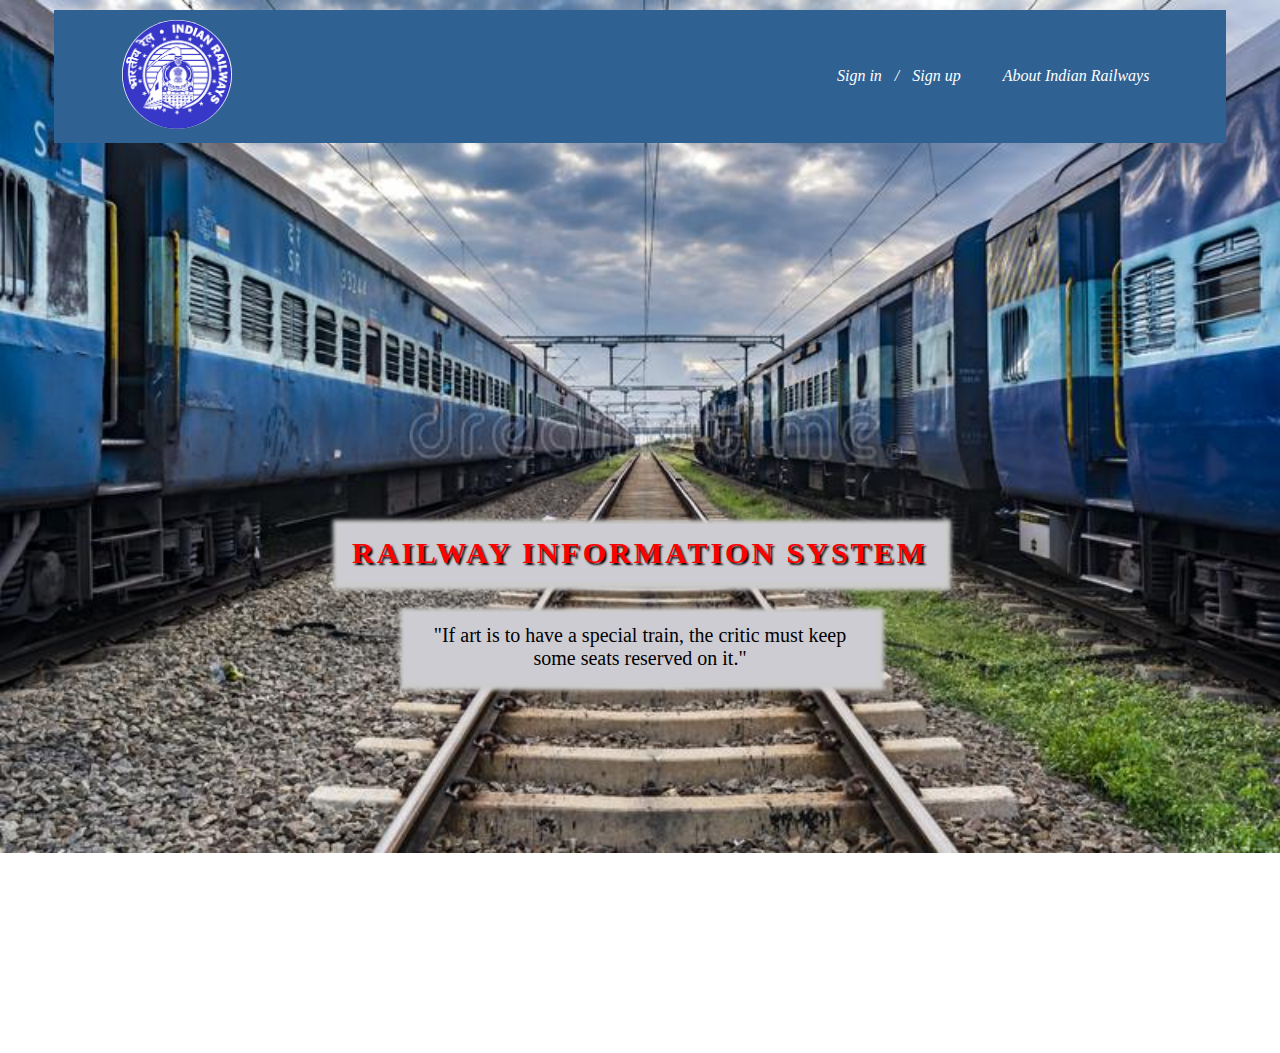
<file: index.html>
<!DOCTYPE html>
<html>
	<head>
		<meta charset="ISO-8859-1">
		<title>RAILWAY INFORMATION SYSTEM</title>
		<link rel="stylesheet" type="text/css" href="main.css">
	</head>
	<body class="home_container">
		<header>
			<div class="container">
			<div class="logo_container">
				<figure><a><img src="logo.png" alt="Train_logo"></a></figure>
			</div>
			<ul class="home_sub_container">
				<!--<li><a href="newuserlogin.html">Register Here </a></li>-->
				<li class="signup_link"><a href="userlogin.html" > Sign in </a></li>
				<li class="slash">/</li>
				<li class="login_link"><a href="newuserlogin.html">Sign up</a></li>
				<li><a href="train_info.html">About Indian Railways</a></li>
				<!--<li><a href="admin_login.html">Admin Login </a></li>-->
			</ul>
		</div>
		</header>
		<main class="homepage_container">
			<section class="banner-container">
				<div class="common-container">
					<div class="heading-container">
						<div class="banner-sub-content">
							<div class="width-container">
								<h1 style="color: red;">RAILWAY  INFORMATION  SYSTEM</h1>
								<p>"If art is to have a special train, the critic must keep some seats reserved on it."</p>
							</div>
						</div>
					</div>
				</div>
			</section>
		</main>
	</body> 
</html>
</file>
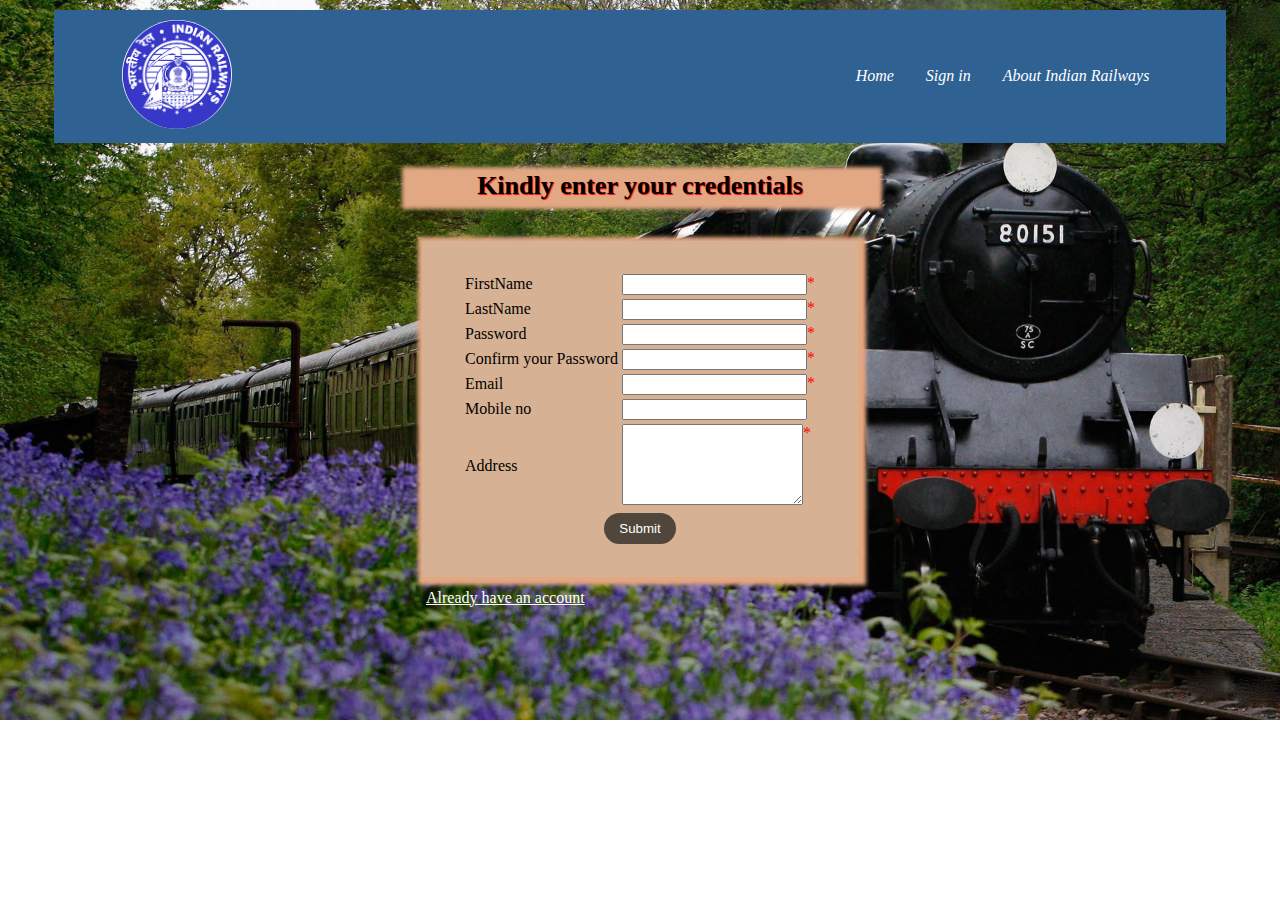
<file: newuserlogin.html>
<!DOCTYPE html>
<html>
<head>
<meta charset="ISO-8859-1">
<title>RAILWAY MANAGEMENT SYSTEM - SIGNUP PAGE</title>
<link rel="stylesheet" type="text/css" href="main.css">
<script src="validation.js"></script>
</head>
<body class="newlogin_container">
    <header>
		<div class="container">
		<div class="logo_container">
			<figure><a><img src="logo.png" alt="Train_logo"></a></figure>
		</div>
		<ul class="home_sub_container">
			<!--<li><a href="newuserlogin.html">Register Here </a></li>-->
			<li class="signup_link"><a href="index.html" > Home </a></li>
			<li class="signup_link"><a href="userlogin.html" > Sign in </a></li>
			<!--<li class="slash">/</li>
			<li class="login_link"><a href="newuserlogin.html">Sign up</a></li>-->
			<li><a href="train_info.html">About Indian Railways</a></li>
			<!--<li><a href="admin_login.html">Admin Login </a></li>-->
		</ul>
	</div>
	</header>
	<div class="subnewlogin_container">
		<div class="new_heading_container">
			<h3>Kindly enter your credentials</h3>
		</div>
		<div class="form_container">
		<form name="frm">
			<table>
				<!--<tr class="credential_heading">
					<th colspan="2">Kindly enter your credentials</th>
				</tr>-->
				<tr>
					<td>FirstName </td>
					<td><input type="text" name="fn" onfocus="this.value=''" autocomplete="off" ><span class="required">*</span></td>
				</tr>
				<tr>
					<td>LastName </td>
					<td><input type="text" name="ln" onfocus="this.value=''" autocomplete="off"><span class="required">*</span></td>
				</tr>
				<tr>
					<td>Password </td>
					<td><input type="password" name="pw" onfocus="this.value=''" autocomplete="off"><span class="required">*</span></td>
				</tr>
				<tr>
					<td>Confirm your Password </td>
					<td><input type="password" name="re_pw" onfocus="this.value=''" autocomplete="off"><span class="required">*</span></td>
				</tr>
				<tr>
					<td>Email </td>
					<td><input type="email" name="mail" onfocus="this.value=''" autocomplete="off"><span class="required">*</span></td>
				</tr>
				<tr>
					<td>Mobile no </td>
					<td><input type="number" name="moNum" onfocus="this.value=''" autocomplete="off"></td>
				</tr>
				<tr>
					<td>Address </td>
					<td><textarea name="address" rows="5" cols="20" onfocus="this.value=''" autocomplete="off"></textarea><span class="required">*</span></td>
				</tr>
				<tr class="new_user_submit">
					<td colspan="2"> <input type="submit" class="sub_btn" value="Submit" onclick="newUserValidation(fn.value,ln.value,pw.value,re_pw.value,mail.value,moNum.value,address.value)"></td>
				</tr>
			</table>
			<div class="account_container">
				<a href="userlogin.html">Already have an account</a>
			</div>
		</form>
		</div>
	</div>
</body>
</html>
</file>
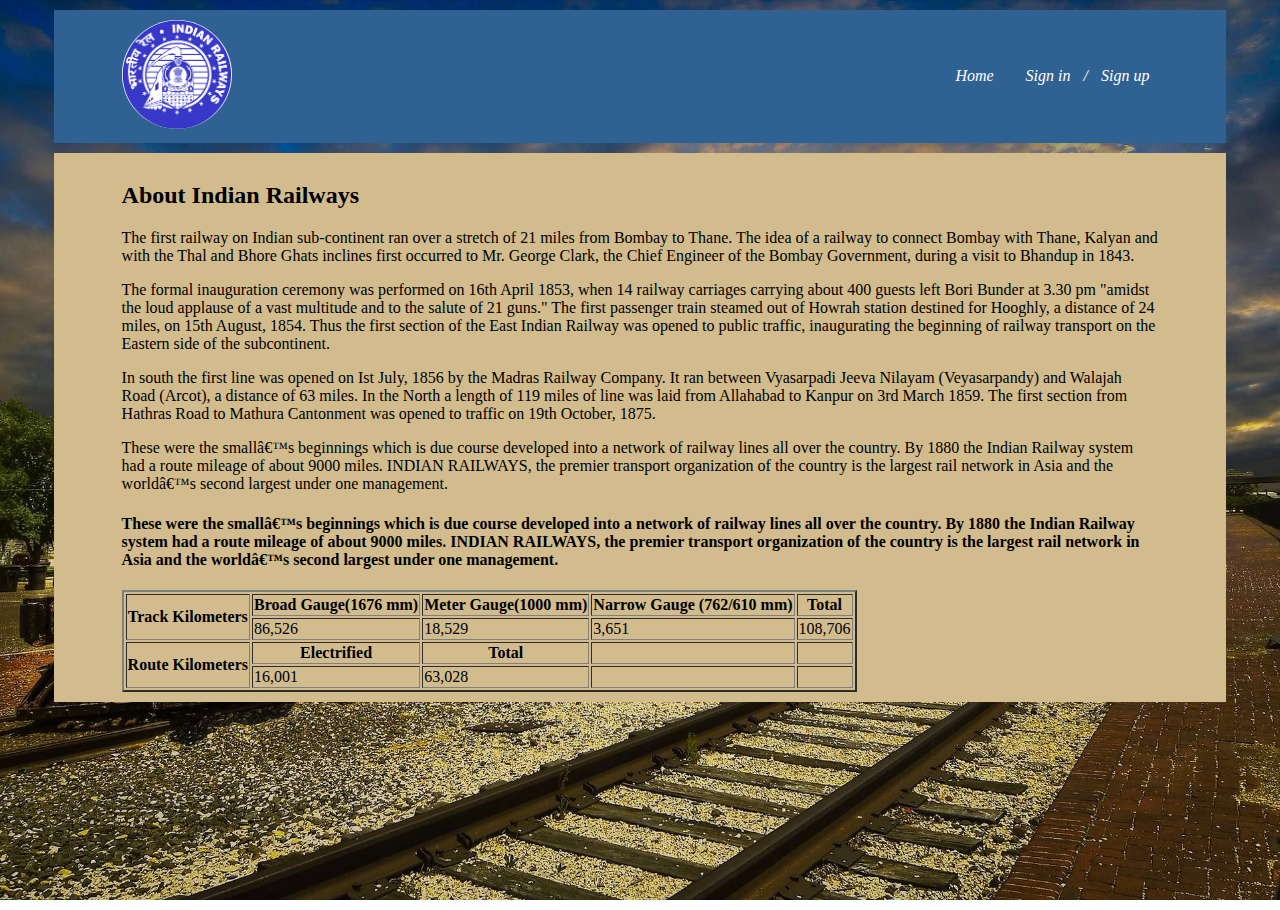
<file: train_info.html>
<!DOCTYPE html>
<html>
<head>
<meta charset="ISO-8859-1">
<title>Train Information</title>
<link rel="stylesheet" type="text/css" href="main.css">
</head>
<body class="information_container">
	<header>
		<div class="container">
		<div class="logo_container">
			<figure><a><img src="logo.png" alt="Train_logo"></a></figure>
		</div>
		<ul class="home_sub_container">
            <li class="signup_link"><a href="index.html" > Home </a></li>
			<li class="signup_link"><a href="userlogin.html" > Sign in </a></li>
			<li class="slash">/</li>
			<li class="login_link"><a href="newuserlogin.html">Sign up</a></li>
			<!--<li><a href="admin_login.html">Admin Login </a></li>-->
		</ul>
	</div>
	</header>
	<main class="information_main_container">
        <div class="info_container">
		    <h2>About Indian Railways</h2>
            <p>The first railway on Indian sub-continent ran over a stretch of 21 miles from Bombay to Thane. The idea of a railway to connect Bombay with Thane, Kalyan and with the Thal and Bhore Ghats inclines first occurred to Mr. George Clark, the Chief Engineer of the Bombay Government, during a visit to Bhandup in 1843.</p>
            <p>The formal inauguration ceremony was performed on 16th April 1853, when 14 railway carriages carrying about 400 guests left Bori Bunder at 3.30 pm "amidst the loud applause of a vast multitude and to the salute of 21 guns." The first passenger train steamed out of Howrah station destined for Hooghly, a distance of 24 miles, on 15th August, 1854. Thus the first section of the East Indian Railway was opened to public traffic, inaugurating the beginning of railway transport on the Eastern side of the subcontinent.</p>
            <p>In south the first line was opened on Ist July, 1856 by the Madras Railway Company. It ran between Vyasarpadi Jeeva Nilayam (Veyasarpandy) and Walajah Road (Arcot), a distance of 63 miles. In the North a length of 119 miles of line was laid from Allahabad to Kanpur on 3rd March 1859. The first section from Hathras Road to Mathura Cantonment was opened to traffic on 19th October, 1875.</p>
            <p>These were the small’s beginnings which is due course developed into a network of railway lines all over the country. By 1880 the Indian Railway system had a route mileage of about 9000 miles. INDIAN RAILWAYS, the premier transport organization of the country is the largest rail network in Asia and the world’s second largest under one management.</p>
            <h4>These were the small’s beginnings which is due course developed into a network of railway lines all over the country. By 1880 the Indian Railway system had a route mileage of about 9000 miles. INDIAN RAILWAYS, the premier transport organization of the country is the largest rail network in Asia and the world’s second largest under one management.</h4>
            <table border="2">
                <tr>
                    <th rowspan="2">Track Kilometers</th>
                    <th>Broad Gauge(1676 mm)</th>
                    <th>Meter Gauge(1000 mm)</th>
                    <th>Narrow Gauge (762/610 mm)</th>
                    <th>Total</th>
                </tr>
                <tr>
                    <td>86,526</td>
                    <td>18,529</td>
                    <td>3,651</td>
                    <td>108,706</td>
                </tr>
                <tr>
                    <th rowspan="2">Route Kilometers</th>
                    <th>Electrified</th>
                    <th>Total</th>
                    <th><th></th></th>
                </tr>
                <tr>
                    <td>16,001</td>
                    <td>63,028</td>
                    <td><td></td></td>
                </tr>
            </table>
        </div>
	</main>
</body>
</html>
</file>
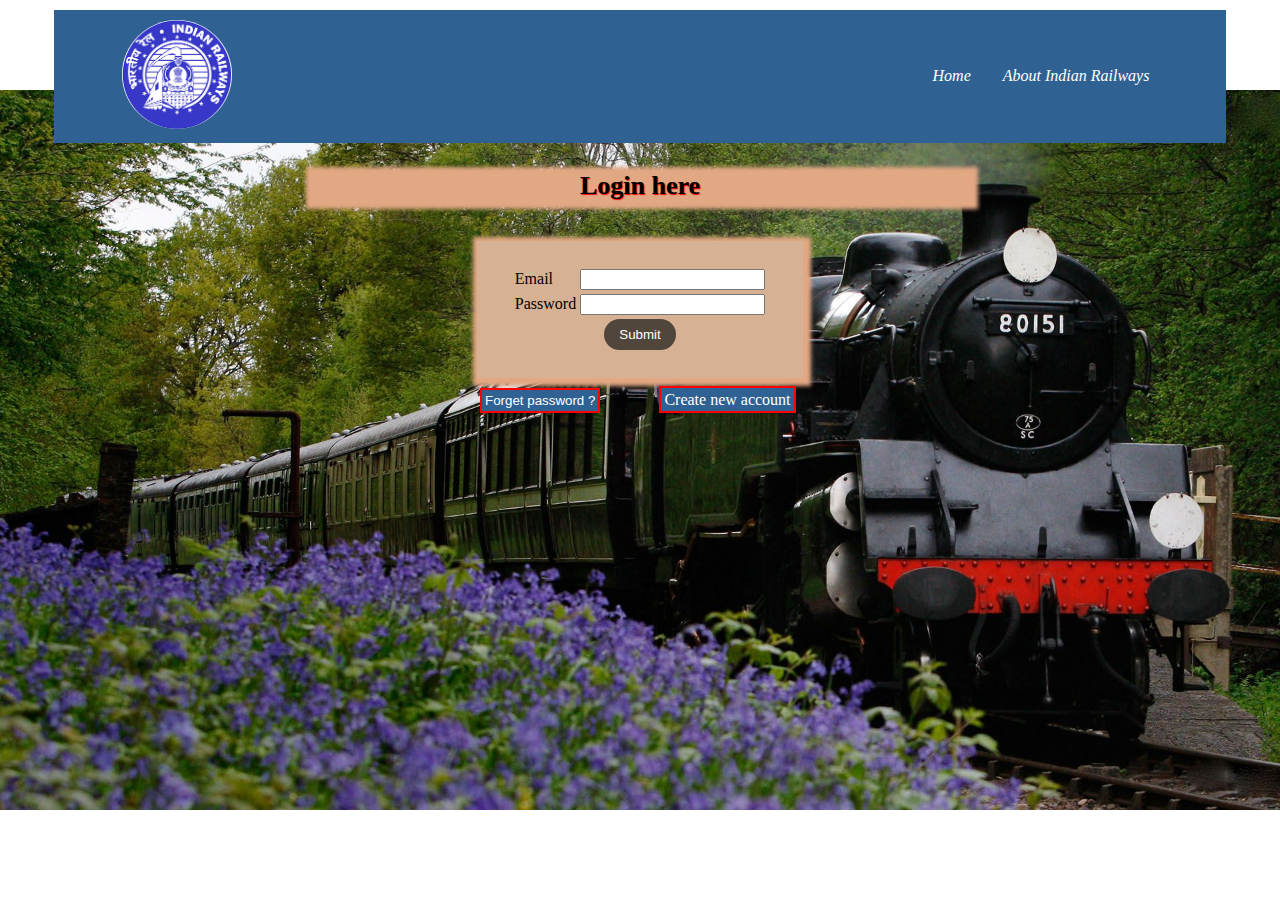
<file: userlogin.html>
<!DOCTYPE html>
<html>
<head>
<meta charset="ISO-8859-1">
<title>RAILWAY MANAGEMENT SYSTEM - USER LOGIN PAGE</title>
<link rel="stylesheet" type="text/css" href="main.css">
<script src="validation.js"></script>
</head>
<body class="user_container">
    <header>
		<div class="container">
		<div class="logo_container">
			<figure><a><img src="logo.png" alt="Train_logo"></a></figure>
		</div>
		<ul class="home_sub_container">
			<!--<li><a href="newuserlogin.html">Register Here </a></li>-->
			<li class="signup_link"><a href="index.html" > Home </a></li>
			<li><a href="train_info.html">About Indian Railways</a></li>
			<!--<li><a href="admin_login.html">Admin Login </a></li>-->
		</ul>
	</div>
	</header>
    <main class="userlogin_container">
        <div class="user_heading_container">
			<h3>Login here</h3>
		</div>
        <form class="user_form_container">
            
                <table>
                    <tr>
                        <td>Email </td>
                        <td><input type="email" name="mail" onfocus="this.value=''" autocomplete="off" ></td>
                    </tr>
                    <tr>
                        <td>Password </td>
                        <td><input type="password" name="pw" onfocus="this.value=''" autocomplete="off"></td>
                    </tr>
                    <tr class="user_submit">
                        <td colspan="2"> <input type="submit" class="sub_btn" value="Submit" onclick="userValidation(mail.value,pw.value)"></td>
                    </tr>
                </table>
                <div class="password_container">
                    <input type="submit" name="email" value="Forget password ?" onclick="sent()">
                    <a href="newuserlogin.html">Create new account</a>
                </div>   
            
        </form>
        
    </main>
</body>
</html>
</file>
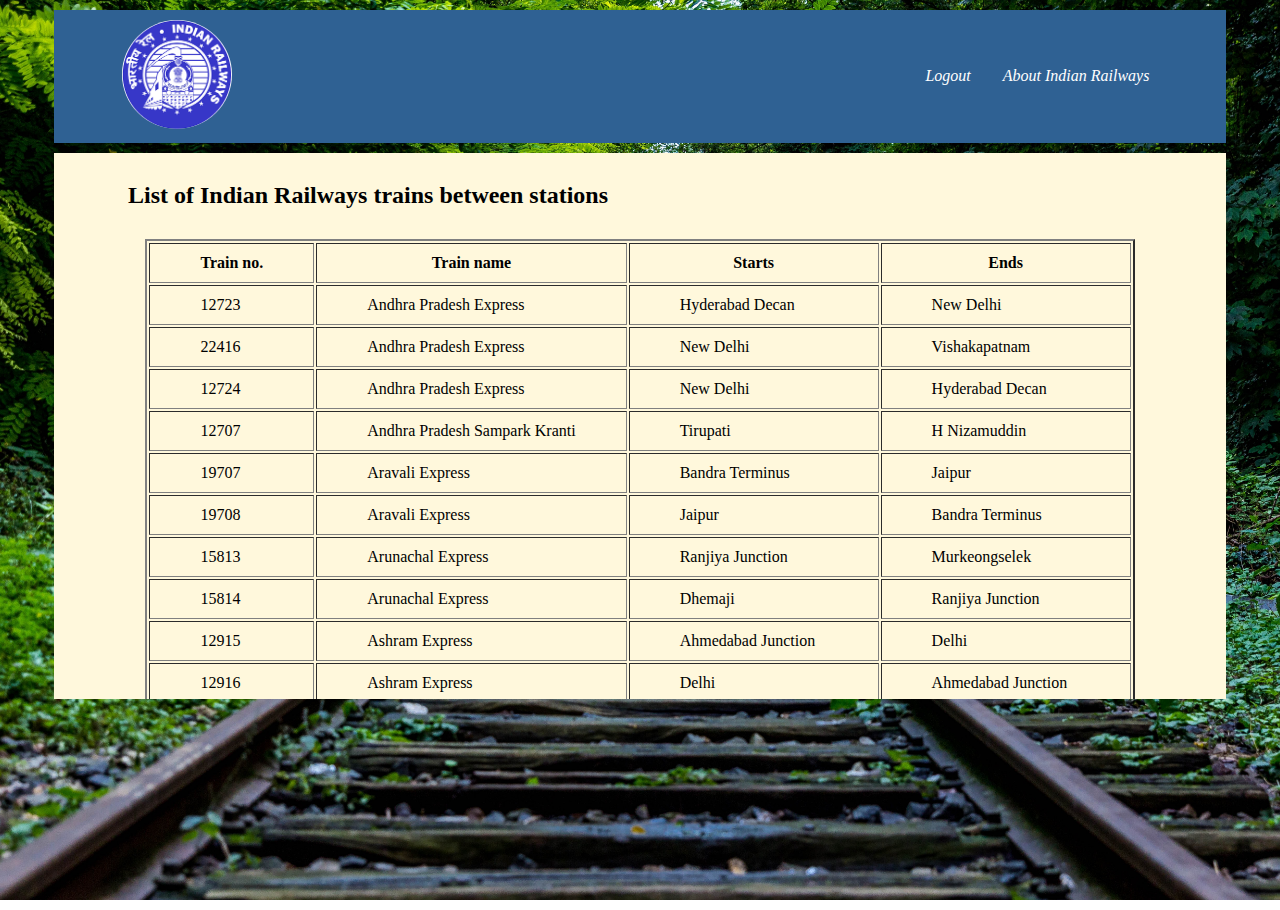
<file: UserPage.html>
<!DOCTYPE html>
<html>

<head>
    <title>RAILWAY INFORMATION SYSTEM - User's Page</title>
    <link rel="stylesheet" type="text/css" href="main.css">
</head>
<body class="userpage_container">
    <header>
		<div class="container">
		<div class="logo_container">
			<figure><a><img src="logo.png" alt="Train_logo"></a></figure>
		</div>
		<ul class="home_sub_container">
			<!--<li><a href="newuserlogin.html">Register Here </a></li>
			<li class="signup_link"><a href="userlogin.html" > Sign in </a></li>
			<li class="slash">/</li>
			<li class="login_link"><a href="newuserlogin.html">Sign up</a></li>-->
            <li class="signup_link"><a href="index.html" > Logout </a></li>
			<li><a href="train_info.html">About Indian Railways</a></li>
			<!--<li><a href="admin_login.html">Admin Login </a></li>-->
		</ul>
	</div>
	</header>
    <div class="train_table_container">
        <h2>List of Indian Railways trains between stations</h2>
        <div class="train_list_container">
        <table border="2">
            <tr>
                <th>Train no.</th>
                <th>Train name</th>
                <th>Starts</th>
                <th>Ends</th>
            </tr>
            <tr>
                <td>12723</td>
                <td>Andhra Pradesh Express</td>
                <td>Hyderabad Decan</td>
                <td>New Delhi</td>
            </tr>
            <tr>
                <td>22416</td>
                <td>Andhra Pradesh Express</td>
                <td>New Delhi</td>
                <td>Vishakapatnam</td>
            </tr>
            <tr>
                <td>12724</td>
                <td>Andhra Pradesh Express</td>
                <td>New Delhi</td>
                <td>Hyderabad Decan</td>
            </tr>
            <tr>
                <td>12707</td>
                <td>Andhra Pradesh Sampark Kranti</td>
                <td>Tirupati</td>
                <td>H Nizamuddin</td>
            </tr>
            <tr>
                <td>19707</td>
                <td>Aravali Express</td>
                <td>Bandra Terminus</td>
                <td>Jaipur</td>
            </tr>
            <tr>
                <td>19708</td>
                <td>Aravali Express</td>
                <td>Jaipur</td>
                <td>Bandra Terminus</td>
            </tr>
            <tr>
                <td>15813</td>
                <td>Arunachal Express</td>
                <td>Ranjiya Junction</td>
                <td>Murkeongselek</td>
            </tr>
            <tr>
                <td>15814</td>
                <td>Arunachal Express</td>
                <td>Dhemaji</td>
                <td>Ranjiya Junction</td>
            </tr>
            <tr>
                <td>12915</td>
                <td>Ashram Express</td>
                <td>Ahmedabad Junction</td>
                <td>Delhi</td>
            </tr>
            <tr>
                <td>12916</td>
                <td>Ashram Express</td>
                <td>Delhi</td>
                <td>Ahmedabad Junction</td>
            </tr>
            <tr>
                <td>06314</td>
                <td>Bangalore Express</td>
                <td>Kochuveli</td>
                <td>Bangalore Cy Junction</td>
            </tr>
            <tr>
                <td>06516</td>
                <td>Bangalore Express</td>
                <td>Tirunelveli</td>
                <td>Bangalore Cy Junction</td>
            </tr>
            <tr>
                <td>12657</td>
                <td>Bangalore Mail</td>
                <td>Chennai Central</td>
                <td>Bangalore Cy Junction</td>
            </tr>
            <tr>
                <td>56263</td>
                <td>Bangalore Passenger</td>
                <td>Mysore Junction</td>
                <td>Bangalore Cy Junction</td>
            </tr>
            <tr>
                <td>12829</td>
                <td>Bhubaneshwar Express</td>
                <td>Chennai Central</td>
                <td>Bhubaneshwar</td>
            </tr>
            <tr>
                <td>18495</td>
                <td>Bhubaneshwar Express</td>
                <td>Rameshwaram</td>
                <td>Bhubaneshwar</td>
            </tr>
            <tr>
                <td>16215</td>
                <td>Chamundi Express</td>
                <td>Mysore Junction</td>
                <td>Bangalore Cy Junction</td>
            </tr>
            <tr>
                <td>12759</td>
                <td>Charminar Express</td>
                <td>Chennai Central</td>
                <td>Hyderabad Decan</td>
            </tr>
            <tr>
                <td>16615</td>
                <td>Chemmozhi Express</td>
                <td>Mannargudi</td>
                <td>Coimbatore Junction</td>
            </tr>
            <tr>
                <td>06060</td>
                <td>Chennai Express</td>
                <td>Velankanni</td>
                <td>Chennai Egmore</td>
            </tr>
            <tr>
                <td>06616</td>
                <td>Chennai Superfast Express</td>
                <td>Coimbatore Junction</td>
                <td>Chennai Central</td>
            </tr>
            <tr>
                <td>12604</td>
                <td>Chennai Express</td>
                <td>Hyderabad Decan</td>
                <td>Chennai Central</td>
            </tr>
            <tr>
                <td>12434</td>
                <td>Chennai Rajdhni</td>
                <td>H Nizamuddin</td>
                <td>Chennai Central</td>
            </tr>
            <tr>
                <td>12674</td>
                <td>Cheran Express</td>
                <td>Coimbatore Junction</td>
                <td>Chennai Central</td>
            </tr>
            <tr>
                <td>12775</td>
                <td>Cocanada Express</td>
                <td>Kakinada Town</td>
                <td>Secunderabad Junction</td>
            </tr>
            <tr>
                <td>12776</td>
                <td>Cocanada Express</td>
                <td>Secunderabad Junction</td>
                <td>Kakinada Town</td>
            </tr>
            <tr>
                <td>06039</td>
                <td>Coimbatore Express</td>
                <td>Chennai Egmore</td>
                <td>Coimbatore Junction</td>
            </tr>
            <tr>
                <td>16617</td>
                <td>Coimbatore Express</td>
                <td>Rameswaram</td>
                <td>Coimbatore Junction</td>
            </tr>
            <tr>
                <td>06618</td>
                <td>Coimbatore Express</td>
                <td>Nagercoil Junction</td>
                <td>Coimbatore Junction</td>
            </tr>
            <tr>
                <td>06636</td>
                <td>Coimbatore Express</td>
                <td>Tiruchirapalli</td>
                <td>Coimbatore Junction</td>
            </tr>
            <tr>
                <td>11007</td>
                <td>Deccan Express</td>
                <td>Mumbai Cst</td>
                <td>Pune Junction</td>
            </tr>
            <tr>
                <td>11008</td>
                <td>Deccan Express</td>
                <td>Pune Junction</td>
                <td>Mumbai Cst</td>
            </tr>
            <tr>
                <td>16865</td>
                <td>Ernakulam Express</td>
                <td>Karaikal</td>
                <td>Eranakulam Junction</td>
            </tr>
            <tr>
                <td>12677</td>
                <td>Ernakulam Express</td>
                <td>Bangalore Cy Junction</td>
                <td>Eranakulam Junction</td>
            </tr>
            <tr>
                <td>12779</td>
                <td>Goa Express</td>
                <td>Vasco Da Gama</td>
                <td>H Nizamuddin</td>
            </tr>
            <tr>
                <td>12903</td>
                <td>Goldentemple Ml</td>
                <td>Mumbai Central</td>
                <td>Amritsar Junction</td>
            </tr>
            <tr>
                <td>19011</td>
                <td>Gujarat Express</td>
                <td>Mumbai Central</td>
                <td>Ahmedabad Junction</td>
            </tr>
            <tr>
                <td>12509</td>
                <td>Guwahati Express</td>
                <td>Bangalore Cy Junction</td>
                <td>Guwahati</td>
            </tr>
            <tr>
                <td>16591</td>
                <td>Hampi Express</td>
                <td>Hubli Junction</td>
                <td>Mysore Junction</td>
            </tr>
            <tr>
                <td>52456</td>
                <td>Himalyan Queen</td>
                <td>Simla</td>
                <td>Kalka</td>
            </tr>
            <tr>
                <td>19312</td>
                <td>Ind Pune Express</td>
                <td>Indore Junction Bg</td>
                <td>Pune Junction</td>
            </tr>
            <tr>
                <td>22609</td>
                <td>Intercity Express</td>
                <td>Mangalore Cntl</td>
                <td>Coimbatore Junction</td>
            </tr>
            <tr>
                <td>12975</td>
                <td>Jaipur Express</td>
                <td>Mysore Junction</td>
                <td>Jaipur</td>
            </tr>
            <tr>
                <td>54805</td>
                <td>Jaipur Passenger</td>
                <td>Ahmedabad Junction</td>
                <td>Jaipur</td>
            </tr>
            <tr>
                <td>16508</td>
                <td>Jodhpur Express</td>
                <td>Bangalore Cy Junction</td>
                <td>Jodhpur Junction</td>
            </tr>
            <tr>
                <td>14257</td>
                <td>K V Express</td>
                <td>Varanasi Junction</td>
                <td>New Delhi</td>
            </tr>
            <tr>
                <td>17616</td>
                <td>Kacheguda Express</td>
                <td>Madurai Junction</td>
                <td>Kacheguda</td>
            </tr>
            <tr>
                <td>12665</td>
                <td>Kannyakumari Express</td>
                <td>Howrah Junction</td>
                <td>Kanyakumari</td>
            </tr>
            <tr>
                <td>12628</td>
                <td>Karnataka Express</td>
                <td>New Delhi</td>
                <td>Bangalore Cy Junction</td>
            </tr>
            <tr>
                <td>16021</td>
                <td>Kaveri Express</td>
                <td>Chennai Central</td>
                <td>Mysore Junction</td>
            </tr>
            <tr>
                <td>12301</td>
                <td>Kolkata Rajdhni</td>
                <td>Howrah Junction</td>
                <td>New Delhi</td>
            </tr>
            <tr>
                <td>12676</td>
                <td>Kovai Express</td>
                <td>Coimbatore Junction</td>
                <td>Chennai Central</td>
            </tr>
            <tr>
                <td>17406</td>
                <td>Krishna Express</td>
                <td>Adilabad</td>
                <td>Tirupati</td>
            </tr>
            <tr>
                <td>12608</td>
                <td>Lalbagh Express</td>
                <td>Bangalore Cy Junction</td>
                <td>Chennai Central</td>
            </tr>
            <tr>
                <td>11017</td>
                <td>Ltt Karaikal Express</td>
                <td>Lokmanyatilak T</td>
                <td>Karaikal</td>
            </tr>
            <tr>
                <td>16093</td>
                <td>Lucknow Express</td>
                <td>Chennai Central</td>
                <td>Lucknow Nr</td>
            </tr>
            <tr>
                <td>16054</td>
                <td>Madras Express</td>
                <td>Tirupati</td>
                <td>Chennai Central</td>
            </tr>
            <tr>
                <td>11043</td>
                <td>Madurai Express</td>
                <td>Lokmanyatilak T</td>
                <td>Madurai Junction</td>
            </tr>
            <tr>
                <td>56701</td>
                <td>Madurai Passenger</td>
                <td>Punalur</td>
                <td>Madurai Junction</td>
            </tr>
            <tr>
                <td>06194</td>
                <td>Manamadurai Express</td>
                <td>Sengottai</td>
                <td>Manamadurai Junction</td>
            </tr>
            <tr>
                <td>16855</td>
                <td>Mangalore Express</td>
                <td>Puducherry</td>
                <td>Mangalore Cntl</td>
            </tr>
            <tr>
                <td>16179</td>
                <td>Mannai Express</td>
                <td>Chennai Egmore</td>
                <td>Mannargudi</td>
            </tr>
            <tr>
                <td>16340</td>
                <td>Mumbai Express</td>
                <td>Nagercoil Junction</td>
                <td>Mumbai Cst</td>
            </tr>
            <tr>
                <td>16339</td>
                <td>Nagarcoil Express</td>
                <td>Mumbai Cst</td>
                <td>Nagercoil Junction</td>
            </tr>
            <tr>
                <td>06309</td>
                <td>Nagercoil Express</td>
                <td>Chennai Central</td>
                <td>Nagercoil Junction</td>
            </tr>
            <tr>
                <td>12667</td>
                <td>Nagercoil Express</td>
                <td>Chennai Egmore</td>
                <td>Nagercoil Junction</td>
            </tr>
            <tr>
                <td>12205</td>
                <td>Nanda Devi Express</td>
                <td>New Delhi</td>
                <td>Dehradun</td>
            </tr>
            <tr>
                <td>12733</td>
                <td>Narayanadri Express</td>
                <td>Tirupati</td>
                <td>Secunderabad Junction</td>
            </tr>
            <tr>
                <td>12671</td>
                <td>Nilagiri Express</td>
                <td>Chennai Central</td>
                <td>Metupalaiyam</td>
            </tr>
            <tr>
                <td>19252</td>
                <td>Okha Somnath Express</td>
                <td>Okha</td>
                <td>Somnath</td>
            </tr>
            <tr>
                <td>06136</td>
                <td>Onr Mtp Passenger</td>
                <td>Coonoor</td>
                <td>Metupalaiyam</td>
            </tr>
            <tr>
                <td>56138</td>
                <td>Onr Uam Passenger</td>
                <td>Coonoor</td>
                <td>Udagamandalam</td>
            </tr>
            <tr>
                <td>12763</td>
                <td>Padmavathi Express</td>
                <td>Tirupati</td>
                <td>Secunderabad Junction</td>
            </tr>
            <tr>
                <td>22651</td>
                <td>Palani Express</td>
                <td>Chennai Central</td>
                <td>Palani</td>
            </tr>
            <tr>
                <td>22652</td>
                <td>Palani Mas Express</td>
                <td>Palani</td>
                <td>Chennai Central</td>
            </tr>
            <tr>
                <td>12605</td>
                <td>Pallavan Express</td>
                <td>Chennai Egmore</td>
                <td>Karaikkudi Junction</td>
            </tr>
            <tr>
                <td>12606</td>
                <td>Pallavan Express</td>
                <td>Karaikkudi Junction</td>
                <td>Chennai Egmore</td>
            </tr>
            <tr>
                <td>12637</td>
                <td>Pandian Express</td>
                <td>Chennai Egmore</td>
                <td>Madurai Junction</td>
            </tr>
            <tr>
                <td>18621</td>
                <td>Patliputra Express</td>
                <td>Patna Junction</td>
                <td>Hatia</td>
            </tr>
            <tr>
                <td>22643</td>
                <td>Patna Express</td>
                <td>Eranakulam Junction</td>
                <td>Patna Junction</td>
            </tr>
            <tr>
                <td>12693</td>
                <td>Pearl City Express</td>
                <td>Chennai Egmore</td>
                <td>Tuticorin</td>
            </tr>
            <tr>
                <td>12170</td>
                <td>Pune Intercity</td>
                <td>Solapur Junction</td>
                <td>Pune Junction</td>
            </tr>
            <tr>
                <td>18568</td>
                <td>Qln Vskp Express</td>
                <td>Kollam Junction</td>
                <td>Vishakapatnam</td>
            </tr>
            <tr>
                <td>07112</td>
                <td>Qln Sc Express</td>
                <td>Kollam Junction</td>
                <td>Secunderabad Junction</td>
            </tr>
            <tr>
                <td>07214</td>
                <td>Qln Bza Express</td>
                <td>Kollam Junction</td>
                <td>Vijayawada Junction</td>
            </tr>
            <tr>
                <td>22693</td>
                <td>Rajdhani Express</td>
                <td>Bangalore Cy Junction</td>
                <td>H Nizamuddin</td>
            </tr>
            <tr>
                <td>16618</td>
                <td>Rameswaram Express</td>
                <td>Coimbatore Junction</td>
                <td>Rameswaram</td>
            </tr>
            <tr>
                <td>16701</td>
                <td>Rameswaram Express</td>
                <td>Chennai Egmore</td>
                <td>Rameswaram</td>
            </tr>
            <tr>
                <td>16177</td>
                <td>Rock Fort Express</td>
                <td>Chennai Egmore</td>
                <td>Tiruchirapalli</td>
            </tr>
            <tr>
                <td>16178</td>
                <td>Rock Fort Express</td>
                <td>Tiruchirapalli</td>
                <td>Chennai Egmore</td>
            </tr>
            <tr>
                <td>11064</td>
                <td>Sa Chennai Express</td>
                <td>Salem Junction</td>
                <td>Chennai Egmore</td>
            </tr>
            <tr>
                <td>17229</td>
                <td>Sabari Express</td>
                <td>Trivandrum Cntl</td>
                <td>Hyderabad Decan</td>
            </tr>
            <tr>
                <td>17230</td>
                <td>Sabari Express</td>
                <td>Hyderabad Decan</td>
                <td>Trivandrum Cntl</td>
            </tr>
            <tr>
                <td>16057</td>
                <td>Sapthagiri Express</td>
                <td>Tirupati</td>
                <td>Chennai Central</td>
            </tr>
            <tr>
                <td>12277</td>
                <td>Satabdi Express</td>
                <td>Howrah Junction</td>
                <td>Puri</td>
            </tr>
            <tr>
                <td>10001</td>
                <td>Satpura Express</td>
                <td>Balaghat Junction</td>
                <td>Jabalpur</td>
            </tr>
            <tr>
                <td>12795</td>
                <td>Sc Intercity</td>
                <td>Vijayawada Junction</td>
                <td>Secunderabad Junction</td>
            </tr>
            <tr>
                <td>06193</td>
                <td>Sengottai Express</td>
                <td>Manamadurai Junction</td>
                <td>Sengottai</td>
            </tr>
            <tr>
                <td>17209</td>
                <td>Seshadri Express</td>
                <td>Bangalore Cy Junction</td>
                <td>Kakinada Town</td>
            </tr>
            <tr>
                <td>12769</td>
                <td>Seven Hills Express</td>
                <td>Tirupati</td>
                <td>Secunderabad Junction</td>
            </tr>
            <tr>
                <td>12007</td>
                <td>Shatabdi Express</td>
                <td>Chennai Central</td>
                <td>Mysore Junction</td>
            </tr>
            <tr>
                <td>22601</td>
                <td>Shirdi Express</td>
                <td>Chennai Central</td>
                <td>Sainagar Shirdi</td>
            </tr>
            <tr>
                <td>16181</td>
                <td>Silambu Express</td>
                <td>Chennai Egmore</td>
                <td>Manamadurai Junction</td>
            </tr>
            <tr>
                <td>12642</td>
                <td>Thirukkural Express</td>
                <td>H Nizamuddin</td>
                <td>Kanyakumari</td>
            </tr>
            <tr>
                <td>12613</td>
                <td>Tippu Express</td>
                <td>Mysore Junction</td>
                <td>Bangalore Cy Junction</td>
            </tr>
            <tr>
                <td>16735</td>
                <td>Tiruchendur Express</td>
                <td>Chennai Egmore</td>
                <td>Tiruchendur</td>
            </tr>
            <tr>
                <td>12654</td>
                <td>Tiruchi Express</td>
                <td>Mangalore Cntle</td>
                <td>Tiruchchirapali</td>
            </tr>
            <tr>
                <td>17487</td>
                <td>Tirumala Express</td>
                <td>Tirupati</td>
                <td>Vishakapatnam</td>
            </tr>
            <tr>
                <td>11021</td>
                <td>Tirunelveli Express</td>
                <td>Dadar</td>
                <td>Tirunelveli</td>
            </tr>
            <tr>
                <td>16331</td>
                <td>Trivandram Express</td>
                <td>Mumbai Cst</td>
                <td>Trivandrum Cntl</td>
            </tr>
            <tr>
                <td>12432</td>
                <td>Trivandrm Rajdhani</td>
                <td>H Nizamuddin</td>
                <td>Trivandrum Cntl</td>
            </tr>
            <tr>
                <td>11069</td>
                <td>Tulsi Express</td>
                <td>Lokmanyatilak T</td>
                <td>Allahabad Junction</td>
            </tr>
            <tr>
                <td>17023</td>
                <td>Tungabhadra Express</td>
                <td>Secunderabad Junction</td>
                <td>Kurnool Town</td>
            </tr>
            <tr>
                <td>16236</td>
                <td>Tuticorin Express</td>
                <td>Mysore Junction</td>
                <td>Tuticorin</td>
            </tr>
            <tr>
                <td>16183</td>
                <td>Uzhavan Express</td>
                <td>Chennai Egmore</td>
                <td>Thanjavur</td>
            </tr>
            <tr>
                <td>19565</td>
                <td>Uttaranchal Express</td>
                <td>Okha</td>
                <td>Dehradun</td>
            </tr>
            <tr>
                <td>12635</td>
                <td>Vaigai Express</td>
                <td>Chennai Egmore</td>
                <td>Madurai Junction</td>
            </tr>
            <tr>
                <td>12553</td>
                <td>Vaishali Express</td>
                <td>Barauni Junction</td>
                <td>New Delhi</td>
            </tr>
            <tr>
                <td>16185</td>
                <td>Velankanni Express</td>
                <td>Chennai Egmore</td>
                <td>Velankanni</td>
            </tr>
            <tr>
                <td>16627</td>
                <td>West Coast Express</td>
                <td>Chennai Central</td>
                <td>Mangalore Cntl</td>
            </tr>
            <tr>
                <td>22649</td>
                <td>Yercaud Express</td>
                <td>Chennai Central</td>
                <td>Erode Junction</td>
            </tr>
            <tr>
                <td>22650</td>
                <td>Yercaud Express</td>
                <td>Erode Junction</td>
                <td>Chennai Central</td>
            </tr>
            <tr>
                <td>12395</td>
                <td>Ziyarat Express</td>
                <td>Rjndr Ngr Bihar</td>
                <td>Ajmer Junction</td>
            </tr>
            <tr>
                <td>12396</td>
                <td>Ziyarat Express</td>
                <td>Ajmer Junction</td>
                <td>Rjndr Ngr Bihar</td>
            </tr>
            <tr><td colspan="4"></td></tr>
        </table>
    </div>
</div>
</body>

</html>
</file>
<file: main.css>
@charset "ISO-8859-1";
/*------------------------------Home-Page-----------------------------------*/
html,body{
    height: 100%;
}
li{
    list-style-type: none;
}
figure,ul,body{
    margin: 0px;
}
ul{
    padding: 0px;
}
.home_container{
	background-image:url("trainbground.jpg");
    background-repeat: no-repeat;
    background-size: 100%;
}
header{
    width: 90%;
    display: block;
    margin: 10px auto;
    /* position: fixed; */
    background-color: #2F6193;
    padding: 0px 10px;
}
.container{
    width: 90%;
    margin: 0px auto;
    /* background-color: #2F6193; */
    padding: 10px 0px;
}
.logo_container{
    width: 20%;
    display: inline-block;
    vertical-align: middle;
    text-align: left;
}
.logo_container a{
    display: block;
}
.logo_container img{
    max-width: 110px;
    border-radius: 50%;
}
.home_sub_container{
    width: 80%;
    display: inline-block;
    margin-left: -4px;
    vertical-align: middle;
    text-align: right;
    
}
.home_sub_container li{
    display: inline-block;
    text-align: right;
    font-style: italic;
    margin: 0px 10px 0px 10px;
    
}
.home_sub_container li:first-child{
    margin-left: 0px;
}
.home_sub_container li:last-child{
    margin-right: 0px;
}
.home_sub_container li a{
    text-decoration: none;
    color: white;
    padding: 9px;
}
.home_sub_container li a:hover{
    background-color: seashell;
    color: #2F6193;
}
.home_sub_container .signup_link {
    margin-right: 0px;
}
.home_sub_container .slash {
    margin: 0px;
    color: white;
}
.home_sub_container .login_link {
    margin-left: 0px;
}
main{
    width: 100%;
    /*height: 100%;*/
}
.homepage_container{
    height: 100%;
}
.banner-container{
    position: relative;
    height: 100%;
}
.banner-container .common-container{
    display: block;
    width: 100%;
    height: 100%;
    position: absolute;
    padding: 0px;
    top: 0;
    left: 0;
    right: 0;
}
.heading-container{
    display: table;
    width: 100%;
    height: 100%;
    vertical-align: middle;
}
.banner-sub-content{
    display: table-cell;
    vertical-align: middle;
    height: 100%;
}
.width-container{
    width: 50%;
    margin: 0px auto;
    text-align: center;
}
.heading-container h1{
    display: inline-block;
    font-family: GoBold-Regular;
    background-color: #CDCCD3;/*#CDCCD3*/
    text-shadow: 2px 2px 2px #000;
    margin: 0px;
    font-size: 30px;
    line-height: 28px;
    letter-spacing: 3px;
    padding: 15px;
    font-weight: 600;
    text-align: center;
    box-shadow: 2px 2px 4px 6px  #ccc;
}
.width-container p{
    background-color: #CDCCD3;
    color: black;
    font-size: 20px;
    padding: 12px;
    box-shadow: 2px 2px 4px 6px #ccc;
    width: 70%;
    margin: 30px auto 0px auto;
}

/*---------------------------------NEW-USER LOGIN----------------------------*/
.new_heading_container{
    text-align: center;
    background-color: #E2A884;
    width: 50%;
    margin: 28px auto 0px auto;
    padding: 0px 10px;
    box-shadow: 2px 2px 4px 6px  #E2A884;
}
.new_heading_container h3{
    font-size: 26px;
    color: black;
    text-shadow: 1px 1px 1px red;
}
.newlogin_container{
	width: 100%;
    background-image:url("userbg.jpg");
	height: 100%; 
    /*background-position: center;*/
    background-repeat: no-repeat;
    background-size: 100%;
}
.subnewlogin_container{
	width:70%;
	margin: 0px auto;
}
.subnewlogin_container table{
    margin: 40px auto auto auto;
}
.subnewlogin_container form{
    width: 50%;
    margin: 0px auto;  
}
.form_container table{
    background-color: #D7B193;
    padding: 30px 40px;
    box-shadow: 2px 2px 4px 6px  #E2A884;
}
.required{
    color: red;
    vertical-align: top;
}
.credential_heading{
    margin: 10px;
}
.new_user_submit{
    text-align: center;
}
.sub_btn{
    background-color: #50463C;
    color: white;
    border: none;
    padding: 8px 15px;
    border-radius: 20px;
}
.sub_btn:hover{
    background-color: white;
    color: #50463C;
}
.account_container{
    margin-top: 12px;
}
.account_container a{
    color: white;
    padding: 10px;
}
.account_container a:hover{
    color: red;
}
/*---------------------------------USER LOGIN----------------------------*/
.user_container{
	width: 100%;
    background-image: url(userbg.jpg);
    height: 100%; 
    background-position: center;
    background-repeat: no-repeat;
    background-size: 100%;
}
.user_heading_container{
    text-align: center;
    background-color: #E2A884;
    width: 50%;
    margin: 28px auto 0px auto;
    padding: 0px 10px;
    box-shadow: 2px 2px 4px 6px  #E2A884;
}
.user_heading_container h3{
    color: black;
    font-size: 26px;
    text-shadow: 1px 1px 1px red;
}
.userlogin_container table{
    margin: 40px auto auto auto;
    background-color: #D7B193;
    padding: 25px 35px;
    box-shadow: 2px 2px 4px 6px  #E2A884;
}
.userlogin_container form{
    width: 50%;
    margin: 0px auto;
}
.user_submit{
    text-align: center;
}
.password_container{
    margin: 10px auto;
    width: 50%;
}
.password_container input{
    background-color: #2F6193;
    padding: 3px;
    color: white;
    border: 2px solid red;
}
.password_container input:hover{
    background-color: #D7B193;
    color: #2F6193;
    border: 2px solid #534287;
}
.password_container a{
    margin-left: 55px;
    border: 2px solid red;
    padding: 3px;
    background-color: #2F6193;
    color: white;
    text-decoration: none;
}
.password_container a:hover{
    background-color: #D7B193;
    color: #2F6193;
    border: 2px solid #534287;
}
/*---------------------------------ADMIN LOGIN----------------------------*/
.admin_container{
    background-image: url(adminbg.jpg);
    height: 100%; 
    background-position: center;
    background-repeat: no-repeat;
    background-size: 100%;
}
.admin_heading_container{
    text-align: center;
    background-color: #E2A884;
    box-shadow: 2px 2px 4px 6px  #E2A884;
    width: 50%;
    margin: 28px auto 0px auto;
    padding: 0px 10px;
    text-shadow: 2px 2px 2px #fff;
}
.admin_form_container{
    margin: 60px auto 0px auto;
    width: 20%;
    /*color: white;*/
    background-color: #E2A884;
    padding: 15px 20px;
    box-shadow: 2px 2px 4px 6px  #E2A884;
}
.admin_form_container .user_submit input{
    background-color: #50463C;
    color: white;
    border: none;
    padding: 8px 15px;
    border-radius: 20px;
}
.admin_form_container .user_submit input:hover{
    background-color: white;
    color: #50463C;
}
/*-------------------------------Train info ----------------------------------*/

.information_container{
	background-image:url("train_info_bg.jpg");
    width: 100%;
    height: 100%; 
    background-position: center;
    background-repeat: no-repeat;
    background-size: cover;
}
.information_main_container{
    background-color: #D2BC8D;
    width: 90%;
    margin: 0px auto;
    /*min-height: 100%;*/
    padding: 10px;
}
.info_container{
   width: 90%;
   margin: 0px auto;
}
footer{
    background-color: cyan;
}

/*---------------------------------User's Page ------------------------------------*/
.userpage_container{
    width: 100%;
    background-image: url(trainlist.jpg);
    height: 100%; 
    background-position: center;
    background-repeat: no-repeat;
    background-size: cover;
}
.train_table_container{
    width: 90%;
    margin: 0px auto;
    position: relative;
    background-color: cornsilk;
    padding: 10px 10px 0px 10px;
}
.train_list_container{
    height: 460px; 
    overflow: auto;
}
.train_table_container h2{
    margin-left: 64px;
    margin-bottom: 30px;
}
.train_table_container table{
    margin: 0px auto;
}
.train_table_container table th{
    padding: 10px 50px;
}
.train_table_container table td{
    padding: 10px 50px;
}
</file>
